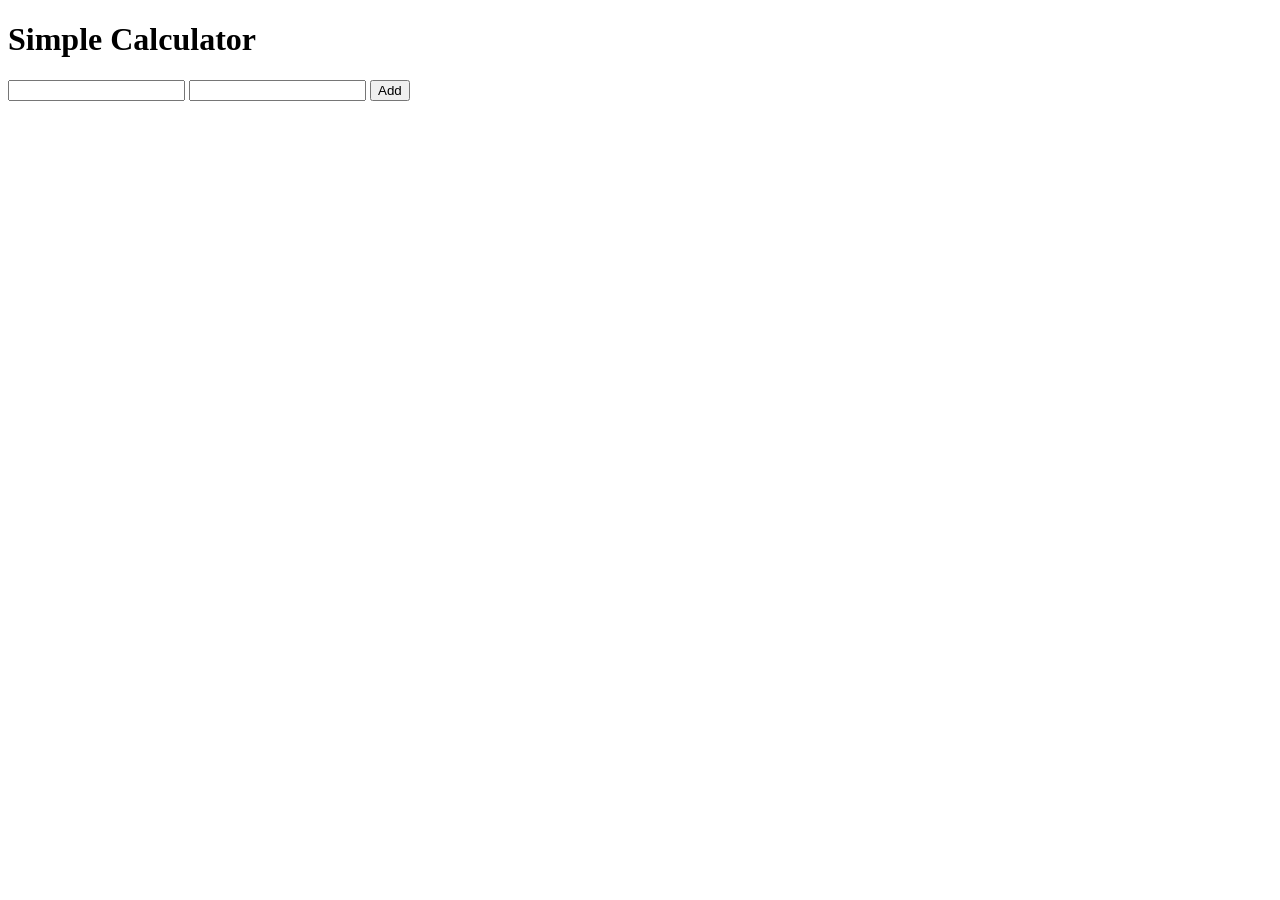
<file: index.html>
<!DOCTYPE html>
<html>
<head>
    <title>Calculator</title>
</head>
<body>

    <h1>Simple Calculator</h1>

    <input type="number" id="num1">
    <input type="number" id="num2">

    <button onclick="add()">Add</button>

    <h2 id="result"></h2>

    <script src="script.js"></script>

</body>
</html>
</file>
